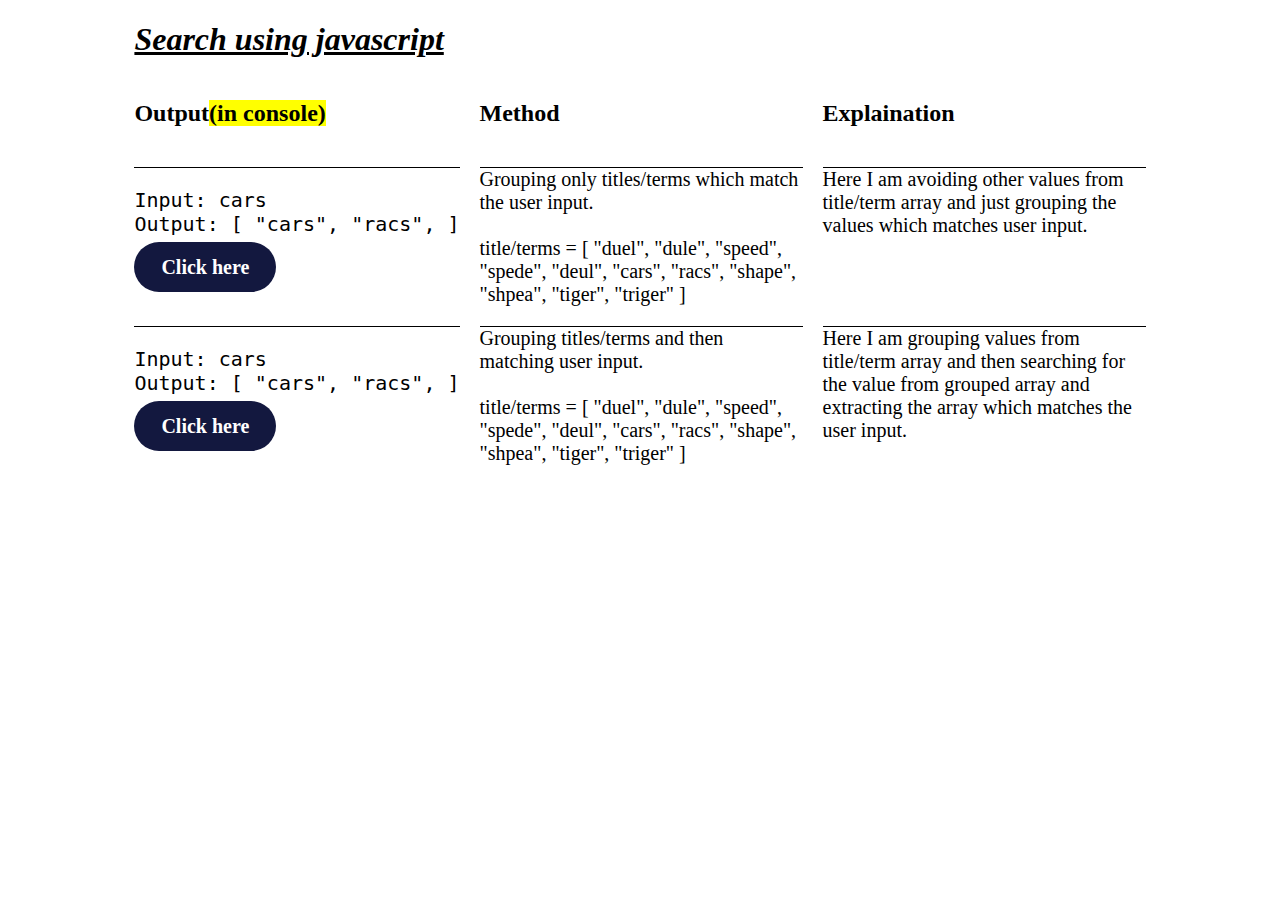
<file: index.html>
<!DOCTYPE html>
<html lang="en">
  <head>
    <meta charset="UTF-8" />
    <meta http-equiv="X-UA-Compatible" content="IE=edge" />
    <meta name="viewport" content="width=device-width, initial-scale=1.0" />
    <title>Document</title>
    <link rel="stylesheet" href="style.css" />
    <script type="text/javascript" src="/terms.js"></script>
    <script type="text/javascript" src="/commonletters.js"></script>
    <script type="text/javascript" src="/grouptitle.js"></script>
  </head>
  <body>
    <div class="container">
      <h1><i><u>Search using javascript</u></i></h1>
      <div class="container-table">
        <div class="table-header"><h2>Output<mark>(in console)</mark></h2></div>
        <div class="table-header"><h2>Method</h2></div>
        <div class="table-header"><h2>Explaination</h2></div>
        <div class="column column1">
          <div class="output">
            <pre>
Input: cars 
Output: [ "cars", "racs", ]</pre
            >
          </div>
          <a class="button-like"href="#" onclick="createResult()">Click here</a>
        </div>
        <div class="column column2">
          Grouping only titles/terms which match the user input.<br><br>
          title/terms = [
          "duel",
          "dule",
          "speed",
          "spede",
          "deul",
          "cars",
          "racs",
          "shape",
          "shpea",
          "tiger",
          "triger"
        ]
        </div>
        <div class="column column3">
          Here I am avoiding other values from title/term array and just
          grouping the values which matches user input.
        </div>
        <div class="column column1">
          <div class="output">
            <pre>
Input: cars 
Output: [ "cars", "racs", ]</pre
            >
          </div>
          <a class="button-like" href="#" onclick="groupTitle()">Click here</a>
        </div>
        <div class="column column2">
          Grouping titles/terms and then matching user input.<br><br>
          title/terms = [
          "duel",
          "dule",
          "speed",
          "spede",
          "deul",
          "cars",
          "racs",
          "shape",
          "shpea",
          "tiger",
          "triger"
        ]
        </div>
        <div class="column column3">
          Here I am grouping values from title/term array and then searching for
          the value from grouped array and extracting the array which matches
          the user input.
        </div>
      </div>
    </div>
  </body>
</html>
</file>
<file: style.css>
.container{
    margin: 0 auto;
    width: 80%;
}
.container-table{
    display: grid;
    grid-template-columns: repeat(3,1fr);
    grid-template-rows: auto;
    gap: 20px;
}
.output{
    margin-bottom: 20px;
}
.button-like {
    padding: 14px 27px;
    border-radius: 50px;
    font-weight: bold;
    background-color: #13183f;
    color: white;
    text-decoration: none;
    
  }

  .column{
      font-size: 20px;
      border-top: black 1px solid;
  }
</file>
